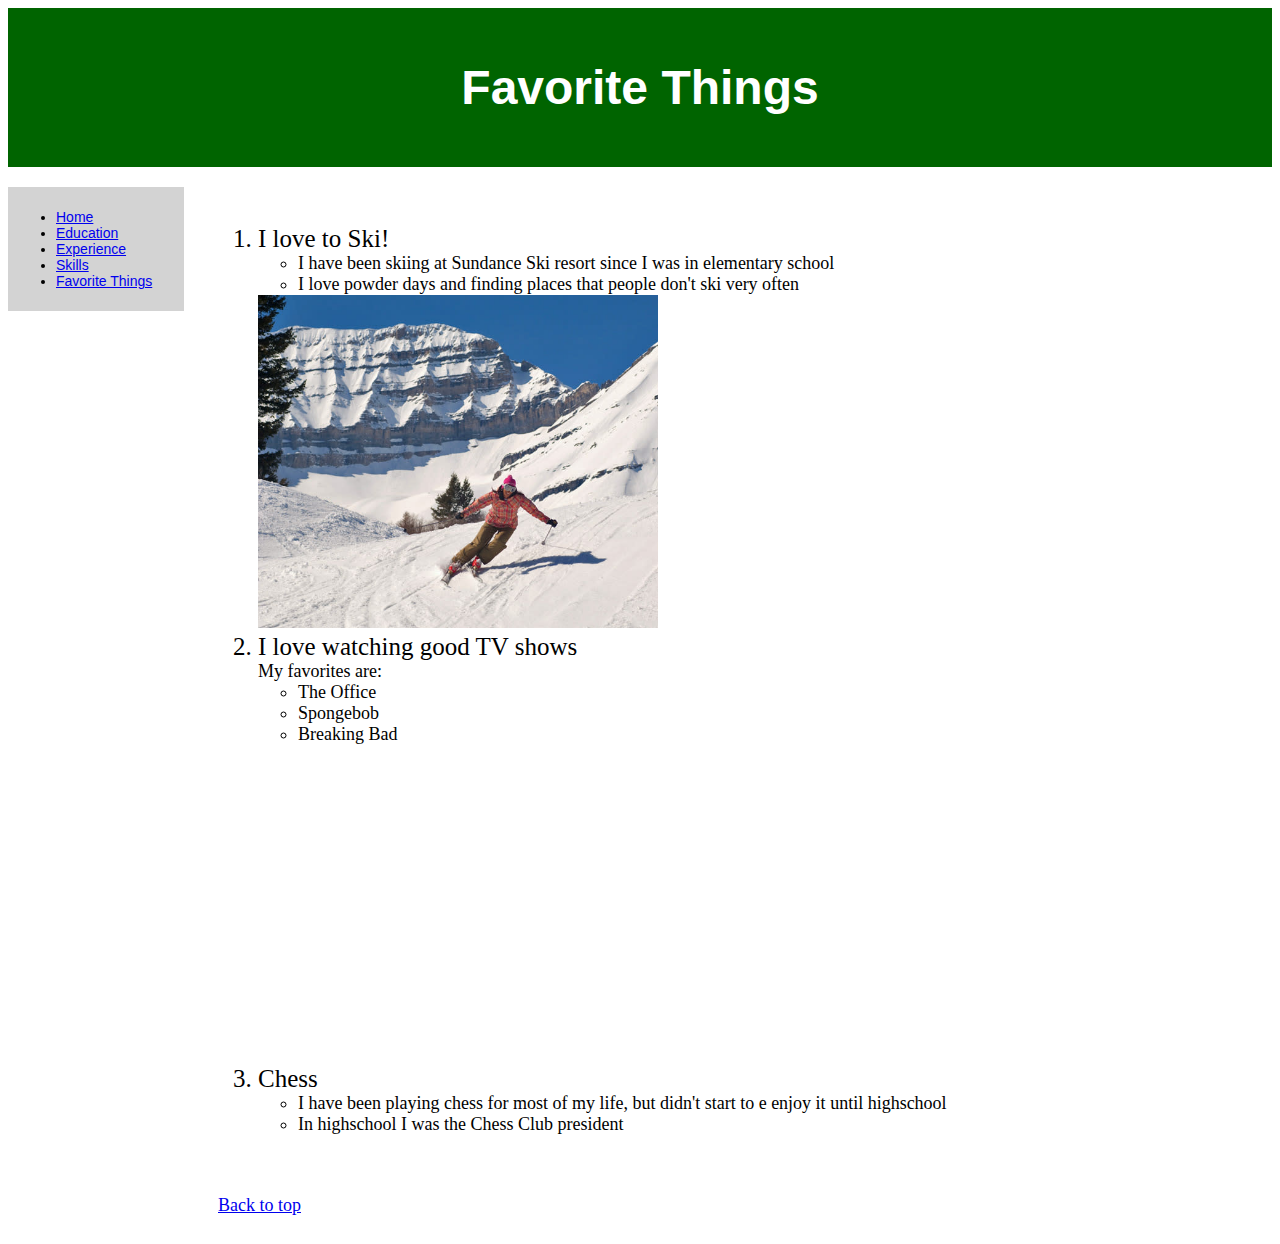
<file: Favoritethings.html>
<!DOCTYPE html>
<html lang="en">
<head>
    <meta charset="UTF-8">
    <meta http-equiv="X-UA-Compatible" content="IE=edge">
    <meta name="viewport" content="width=device-width, initial-scale=1.0">
    <title>Hayden Brown - Finance Major, Marriott School of Business, Brigham Young University</title>
    <link href="css/fromscratch.css" rel="stylesheet" />
</head>

<body class="homebg">
        <div id="header" >
        <h1>Favorite Things</h1>
      </div>
      <div class="sidebar"><div class="collapse navbar-collapse" id="navbarResponsive">
        <ul class="navbar-nav ms-auto py-4 py-lg-0">
            <li class="nav-item"><a class="nav-link px-lg-3 py-3 py-lg-4" href="index.html">Home</a></li>
            <li class="nav-item"><a class="nav-link px-lg-3 py-3 py-lg-4" href="Education.html">Education</a></li>
               <li class="nav-item"><a class="nav-link px-lg-3 py-3 py-lg-4" href="Experience.html">Experience</a></li>
               <li class="nav-item"><a class="nav-link px-lg-3 py-3 py-lg-4" href="Skills.html">Skills</a></li>
               <li class="nav-item"><a class="nav-link px-lg-3 py-3 py-lg-4" href="Favoritethings.html">Favorite Things</a></li>
        </ul>
    </div>
        
      </div>
      
      <div class="content">
    <ol>
      <li class="title">I love to Ski!</li>
      <ul>
        <li>I have been skiing at Sundance Ski resort since I was in elementary school</li>
        <li>I love powder days and finding places that people don't ski very often</li>
      </ul>
      <img src="Images/Skiing at sundance.jpeg" alt="My Image" width="400">
      <li class="title">I love watching good TV shows</li>
      My favorites are: 
        <ul>
          <li>The Office</li>
          <li>Spongebob</li>
          <li>Breaking Bad</li>
        </ul>
        <iframe width="560" height="315" src="https://www.youtube.com/embed/Bxpdqc84hQI" title="YouTube video player" frameborder="0" allow="accelerometer; autoplay; clipboard-write; encrypted-media; gyroscope; picture-in-picture; web-share" allowfullscreen></iframe>    <br>
      </li>
      <li class="title">Chess</li>
      <ul>
        <li>I have been playing chess for most of my life, but didn't start to e enjoy it until highschool</li>
        <li>In highschool I was the Chess Club president</li>
      </ul>
    </ol>
    <br>
    <div id="tableauViz"></div>
    <div class='tableauPlaceholder' id='viz1682537375167' style='position: relative'><noscript><a href='http:&#47;&#47;dataremixed.com&#47;2012&#47;07&#47;the-best-chess-openings&#47;'><img alt='Dashboard 1 ' src='https:&#47;&#47;public.tableau.com&#47;static&#47;images&#47;Ch&#47;ChessOpenings&#47;Dashboard1&#47;1_rss.png' style='border: none' /></a></noscript><object class='tableauViz'  style='display:none;'><param name='host_url' value='https%3A%2F%2Fpublic.tableau.com%2F' /> <param name='embed_code_version' value='3' /> <param name='site_root' value='' /><param name='name' value='ChessOpenings&#47;Dashboard1' /><param name='tabs' value='no' /><param name='toolbar' value='yes' /><param name='static_image' value='https:&#47;&#47;public.tableau.com&#47;static&#47;images&#47;Ch&#47;ChessOpenings&#47;Dashboard1&#47;1.png' /> <param name='animate_transition' value='yes' /><param name='display_static_image' value='yes' /><param name='display_spinner' value='yes' /><param name='display_overlay' value='yes' /><param name='display_count' value='yes' /><param name='language' value='en-US' /></object></div>                <script type='text/javascript'>                    var divElement = document.getElementById('viz1682537375167');                    var vizElement = divElement.getElementsByTagName('object')[0];                    vizElement.style.width='620px';vizElement.style.height='927px';                    var scriptElement = document.createElement('script');                    scriptElement.src = 'https://public.tableau.com/javascripts/api/viz_v1.js';                    vizElement.parentNode.insertBefore(scriptElement, vizElement);                </script>

    <br>
    <a href="#top">Back to top</a>
    <br>
    
</body>
</html>
</file>
<file: css/fromscratch.css>
.box {
    background-color: lightblue;
    color: white;
    font-family: Arial, sans-serif;
    font-size: 16px;
    padding: 10px;
    border-radius: 5px;
  }
  
  #header {
    background-color: darkgreen;
    color: white;
    font-family: Arial, sans-serif;
    font-size: 24px;
    text-align: center;
    padding: 20px;
  }
  
  .sidebar {
    background-color: lightgray;
    color: black;
    font-family: Helvetica, sans-serif;
    font-size: 14px;
    padding: 8px;
    margin-top: 20px;
    margin-right: 10px;
    width: 160px;
    float: left;
    bottom: 5 px; 
  }
  
  .content {
    background-color: white;
    color: black;
    font-family: Georgia, serif;
    font-size: 18px;
    padding: 20px;
    margin-top: 20px;
    margin-left: 190px;
    margin-right: 190px;
  }

  .homebg{
    background-image: url(https://images.unsplash.com/photo-1588421357574-87938a86fa28?ixlib=rb-4.0.3&ixid=MnwxMjA3fDB8MHxwaG90by1wYWdlfHx8fGVufDB8fHx8&auto=format&fit=crop&w=2670&q=80);
    background-position: top left;
    background-size: cover;
}

.title {
    font-size: 25px;
    font-family: Georgia, serif;
    
    }
</file>
